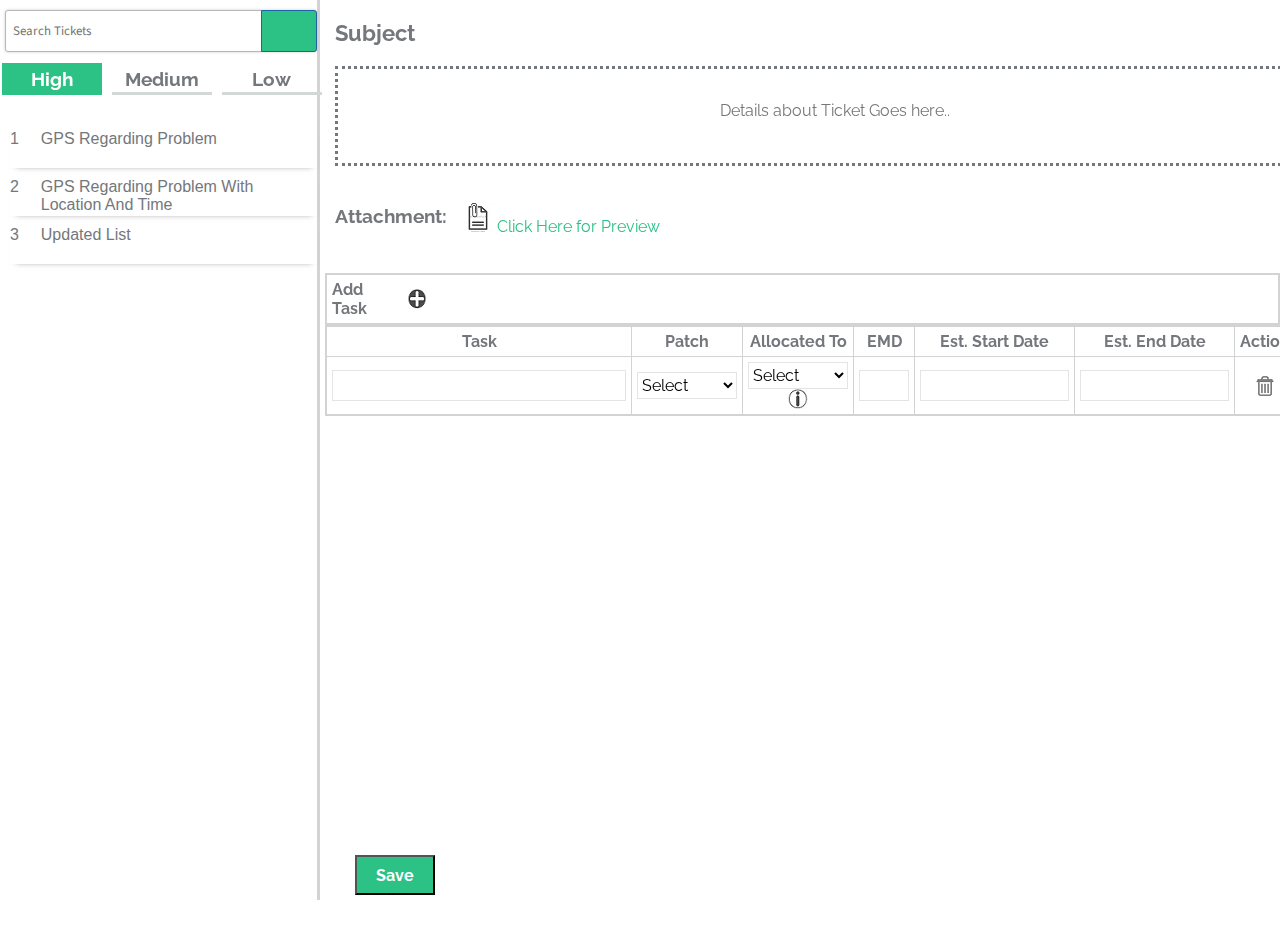
<file: demo2.html>
<html>
	<head>
		<meta http-equiv="Content-Type" content="text/html; charset=utf-8">

		<link rel="shortcut icon" href="../favicon.ico">
		<link rel="stylesheet" type="text/css" href="css/normalize.css" />
		<link rel="stylesheet" type="text/css" href="css/demo.css" />
		<link rel="stylesheet" type="text/css" href="css/tabs.css" />
		<link rel="stylesheet" type="text/css" href="css/tabstyles.css" />
        <link rel="stylesheet" type="text/css" href="css/jquery.datetimepicker.css"/>
		<link rel="stylesheet" href="css/style.css">

  		<script src="js/modernizr.custom.js"></script>
</head>
<body style="height:100%; margin:0; padding:0; overflow:hidden;width:100%">

 <nav id="nav">
		<div>
		<form class="search_bar small">
		<input type="text" placeholder="Search Tickets" />

		<button type="submit" value="Search">Search</button>
		</form>
		</div>


        <div class="container">
 						<section>
 							<div class="tabs tabs-style-linebox">
 								<nav>
 									<ul>
 										<li><a href="#section-linebox-5"><span>High</span></a></li>
 										<li><a href="#section-linebox-4"><span>Medium</span></a></li>
 										<li><a href="#section-linebox-2"><span>Low</span></a></li>
 									</ul>
 								</nav>
 								<div class="content-wrap">
 									<section id="section-linebox-1">
 									<ul  style="list-style:none;">
 										<li class="dropdown">
 											<span class="ticketid">1</span>
 											<span class="ticketname">GPS Regarding Problem</span>
 											<div class="dropdown-content well">
											 <div id="summaryHead">
												<span class="subjectspan">GPS Regarding Problem</span>
												<span class="datespan">20/09/2017</span>
											 </div>
											<div class="summary">
												 This adds a pseudo element at the bottom of the block, changes its
												 point of rotation to the bottom right corner, and rotates it -1.5 degrees,
												 si.
											  </div>
											</div>
 										</li>


 										<li class="dropdown">
 											<span class="ticketid">2</span>
 											<span class="ticketname">GPS Regarding Problem With Location And Time</span>
 											<div class="dropdown-content well">
												 <div id="summaryHead">
													<span class="subjectspan">GPS Regarding Problem With Location And Time</span>
													<span class="datespan">10/01/2017</span>
												 </div>
												<div class="summary">
													 This adds a pseudo element at the bottom of the block, changes its
													 point of rotation to the bottom right corner, and rotates it -1.5 degrees,
													 simulating the effect of an angled edge.
												  </div>
											</div>
 										</li>


										<li class="dropdown">
											<span class="ticketid">3</span>
											<span class="ticketname">Updated List</span>
											<div class="dropdown-content well">
											 <div id="summaryHead">
												<span class="subjectspan">Updated List</span>
												<span class="datespan">12/12/2016</span>
											 </div>
											<div class="summary">
												 This adds a pseudo element at the bottom of the block, changes its
												 point of rotation to the bottom right corner, and rotates it -1.5 degrees,
												 simulating the effect of an angled edge.
											  </div>
											</div>
										</li>

 									</ul>
 									</section>
 									<section id="section-linebox-2" >
 									<ul style="list-style:none;">
 										<li class="dropdown">
 											<span class="ticketid">3</span>
 											<span class="ticketname">Attachment Problem</span>
 											<div class="dropdown-content well">
											 <div id="summaryHead">
												<span class="subjectspan">Attachment Problem</span>
												<span class="datespan">06/03/2017</span>
											 </div>
											<div class="summary">
												 This adds a pseudo element at the bottom of the block, changes its
												 point of rotation to the bottom right corner, and rotates it -1.5 degrees,
												 simulating the effect of an angled edge.
											  </div>
											</div>
 										</li>

 									</section>
 									<section id="section-linebox-3" >
 									<ul style="list-style:none;">
 										<li class="dropdown">
 										    <span>&nbsp</span>
 											<span class="ticketid">4</span>
 											<span class="ticketname">License Revoked</span>
 											<div class="dropdown-content well">
												 <div id="summaryHead">
													<span class="subjectspan">License Revoked</span>
													<span class="datespan">20/02/2017</span>
												 </div>
												<div class="summary">
													 This adds a pseudo element at the bottom of the block, changes its
													 point of rotation to the bottom right corner, and rotates it -1.5 degrees,
													 simulating the effect of an angled edge.
												  </div>
											</div>
 										</li>
 									</ul>
 									</section>
 								</div><!-- /content -->
 							</div><!-- /tabs -->
 						</section>
 		</div><!-- /container -->

 		<script src="js/cbpFWTabs.js"></script>
 				<script>
 					(function() {

 						[].slice.call( document.querySelectorAll( '.tabs' ) ).forEach( function( el ) {
 							new CBPFWTabs( el );
 						});

 					})();
		</script>

		<script src='http://cdnjs.cloudflare.com/ajax/libs/jquery/2.1.3/jquery.min.js'></script>

        <script src="js/index.js"></script>


 </nav>


 <main id="main">

<form id="frmallocation" method="post" action="">
		<table id="ticketDetails" width="99%" border="0" cellspacing="10" cellpadding="10">
		  <tr>
			<td><div id="subject"><b>Subject</b></div><input type="hidden" id="screenMode" /><input type="hidden" id="ticketId" /></td>
		  </tr>
		  <tr>
			<td><div id="description" style="overflow-y: scroll; height:100px; width:1000px; border-style:dotted;"><p>Details about Ticket Goes here..</p></div></td>
		  </tr>
		  <tr>
			<td valign="baseline" style="display:flex; vertical-align:middle;"><h3>Attachment:</h3><div class="image-upload" style="display:inline-block; padding:1em;">
			<label for="file-input">
				<img src="img/attach.jpg"/>
				<a href="#"> Click Here for Preview </a>
			</label>

			<input id="file-input" type="file" style="visibility:hidden;"/>

			 </div>
		   </td>
		  </tr>
		</table>

		<table id="spacingTable">
		<tr><td></td></tr>
		<tr><td></td></tr>
		<tr><td></td></tr>
		<tr><td></td></tr>
		</table>

       <table id="taskHead" width="100%" border="2" align="center" cellpadding="5" cellspacing="5">
       <tr>
			 <td align="left" width="8%"><b>Add Task</b></td>
			 <td align="left" width="92%"><input type="image"  id="btnaddsubtask" src="img/add2.jpg"/></td>
			</td>
          </tr>
       </table>
    <div id="tableContainer" style="overflow-y:scroll; height:auto;">
        <table id="taskDetail" width="100%" border="2" align="center" cellpadding="5" cellspacing="5">
		  <tr>
		    <td width="22%"><b>Task</b></td>
		    <td width="10%"><b>Patch</b></td>
		    <td width="%32"><b>Allocated To</b></td>
		    <td width="6%"><b>EMD</b></td>
		    <td width="9%"><b>Est. Start Date</b></td>
		    <td width="9%"><b>Est. End Date</b></td>
		    <td width="6%"><b>Action</b></td>
		    <td width="6%"><b>Forward</b></td>
		  </tr>
		  <tr>
		    <td height="55"><input type="text" name="taskname" id="taskname" size="30" /></td>
		    <td><select name="patch" id="patch"><option selected>Select</option>
		    </select></td>
		    <td><select name="allocated_to" id="allocated_to"><option selected>Select</option>
		    </select>
		     <input type="image" src="img/info2.jpg" id="btninfo"/></td>
		    <td><input type="text" name="emd" id="emd" size="3"/></td>
		    <td><input type="text" name="eststartdate" id="eststartdate" class="some_class" size="14"/></td>
		    <td><input type="text" name="estenddate" id="estenddate" class="some_class" size="14"/></td>
		    <td><input type="image" id="btndelete" src="img/delete.jpg" />
		    <input type="hidden" name="hiddenField" id="rowMode" />
		    <input type="hidden" name="hiddenField2" id="taskId" /></td>
		    <td><input type="image" src="img/f.jpg" id="btnforward"  /></td>
		  </tr>
</table>

</div>


</form>
 </main>

 <footer id="footer">
	<div class="innertube">
		<input type="submit" id="btnsave" value="Save" />
	</div>
</footer>

 </body>
 <script src="js/jquery.js"></script>
<script src="js/jquery.datetimepicker.full.js"></script>
<script>
$('.some_class').datetimepicker();
</script>
</html>
</file>
<file: css/demo.css>
@import url(http://fonts.googleapis.com/css?family=Raleway:400,500,700);

@font-face {
	font-weight: normal;
	font-style: normal;
	font-family: 'codropsicons';
	src:url('../fonts/codropsicons/codropsicons.eot');
	src:url('../fonts/codropsicons/codropsicons.eot?#iefix') format('embedded-opentype'),
		url('../fonts/codropsicons/codropsicons.woff') format('woff'),
		url('../fonts/codropsicons/codropsicons.ttf') format('truetype'),
		url('../fonts/codropsicons/codropsicons.svg#codropsicons') format('svg');
}

*, *:after, *:before { -webkit-box-sizing: border-box; box-sizing: border-box; }
.clearfix:before, .clearfix:after { content: ''; display: table; }
.clearfix:after { clear: both; }

body {
	background: white;
	color: #74777b;
	font-weight: 400;
	font-size: 1em;
	font-family: 'Raleway', Arial, sans-serif;
}

a {
	color: #2CC185;
	text-decoration: none;
	outline: none;
	width: 100px;
}

a:hover, a:focus {
	color: #74777b;
}

.support {
	display: none;
	color: #ef5189;
	text-align: left;
	font-size: 1.5em;
	max-width: 1200px;
	margin: 1em auto 0;
	padding: 0;
}

.no-flexbox .support {
	display: block;
}

.hidden {
	position: absolute;
	width: 0;
	height: 0;
	overflow: hidden;
	opacity: 0;
}

.container > section {
	padding: 15px 0;
	font-size: 1.25em;
	min-height: 100%;
	
}

.container {
	margin-left: -924px;
    margin-top: -20px;
}

p {
	text-align: center;
	padding: 1em;
}

/* Header */
.codrops-header {
	padding: 7em 0 3em;
	letter-spacing: -1px;
}

.codrops-header h1 {
	max-width: 1200px;
	margin: 0 auto;
	font-weight: 800;
	font-size: 5em;
	line-height: 1;
}

.codrops-header h1 span {
	display: block;
	font-size: 50%;
	font-weight: 400;
	padding-top: 0.325em;
	color: #bdc2c9;
}

/* To Navigation Style */
.codrops-top {
	width: 100%;
	text-transform: uppercase;
	font-weight: 700;
	font-size: 0.69em;
	line-height: 2.2;
}

.codrops-top a {
	display: inline-block;
	padding: 1em 2em;
	text-decoration: none;
	letter-spacing: 1px;
}

.codrops-top span.right {
	float: right;
}

.codrops-top span.right a {
	display: block;
	float: left;
}

.codrops-icon:before {
	margin: 0 4px;
	text-transform: none;
	font-weight: normal;
	font-style: normal;
	font-variant: normal;
	font-family: 'codropsicons';
	line-height: 1;
	speak: none;
	-webkit-font-smoothing: antialiased;
}

.codrops-icon-drop:before {
	content: "\e001";
}

.codrops-icon-prev:before {
	content: "\e004";
}

/* Related demos */
.related {
	text-align: center;
}

.related > a {
	width: calc(100% - 20px);
	max-width: 340px;
	border: 1px solid black;
	border-color: initial;
	display: inline-block;
	text-align: center;
	margin: 20px 10px;
	padding: 25px;
}

.related a img {
	max-width: 100%;
	opacity: 0.8;
}

.related a:hover img,
.related a:active img {
	opacity: 1;
}

.related a h3 {
	margin: 0;
	padding: 0.5em 0 0.3em;
	max-width: 300px;
	text-align: left;
}

@media screen and (max-width: 1280px) {
	.codrops-header h1 {
		padding: 0 0.5em;
	}
	.support {
		padding: 0 1.5em;
	}
}

@media screen and (max-width: 30em) {
	.container > section {
		padding: 3em 0;
	}
	.codrops-header {
		padding: 2em 0 1em;
	}
	.codrops-header h1 {
		font-size: 3.5em;
	}
}


@media screen and (max-width: 25em) {
	.codrops-icon {
		font-size: 1.5em;
	}
	.codrops-icon span {
		display: none;
	}
}

.ticketid {
	
	width:10%;
}

.ticketname {
		
		float: right;
		width:90%;
}




.content-wrap li {
	width:100%;
	height:43px;
	padding-top:5px;
	padding-bottom:5px;
	box-shadow: 0px 4px 6px -6px #777;
	margin-top:5px;
	
}

#nav{
width:25%;
border-right-style:solid;
border-color:#d3d3d3;
position: absolute; 
top: 0px; 
bottom: 0px; 
left: 0; 

}

#main{
width:75%;
position: fixed;
top: 0px; /* Set this to the height of the header */
bottom: 0px; /* Set this to the height of the footer */
right: 0;

}

#footer {
position: absolute;
left: 350;
bottom: 0;
width: 100%;
height: 65px; 
overflow: hidden; /* Disables scrollbars on the footer frame. To enable scrollbars, change "hidden" to "scroll" */
}

#summaryHead
{ 
	color: #74777b;
	word-wrap:break-word;
	font-size: 20px;
	padding-top: 5px;
	background-color:#dcdcdc;
}

.datespan
{
	float: right;
	margin-right:2%;
	font-size:16px;
	position:relative;
}
 .subjectspan
{
	margin-left: 1%;
	font-size:18px;
	font-weight:700;
}

.summary 
{
	font-size: 16px;
	text-align: left;
	color: #777;
	margin-top: 10px;
	margin-left: 5px;
}

.dropdown-content 
{
	display: none;
	position: relative;
	width: 450px;
	height: 150px;
	background-color: #fff;
	border: 1px solid #c1c1c1;
	border-radius: 4px;
	box-shadow: 0 0 10px #c1c1c1;
	z-index: 1;
	position: fixed;
	margin-left: 320px;
	margin-top: -30px;
	
		
}

.dropdown-content:before
{
	content: "";
	position: absolute;
	width: 0;
	height: 0;
	left: -42px;
	top: 17px;
	border: 10px solid transparent;
	border-right: 32px solid rgb(193,193,193); /* IE8 Fallback */
	border-right: 32px solid rgba(193,193,193,0.5);
	z-index: 2;
}

.dropdown-content:after
{
	content: "";
	position: absolute;
	width: 0;
	height: 0;
	left: -31px;
	top: 20px;
	border: 8px solid transparent;
	border-right: 24px solid #fff;
	z-index: 3;
}

.dropdown:hover .dropdown-content
{
	display: block;  
}

#taskDetail{
border-style:solid;
border-color:#d3d3d3;
overflow-y:auto;
}

#taskHead{
border-style:solid;
border-color:#d3d3d3;
}

#taskHead td{
border:none;
}


#taskDetail td{
text-align:center;
vertical_align:middle;
}

#taskHead{
text-align:left;
}


#btnsave:hover{
margin-left:5px;
margin-top:20px;
background-color:white;
color:#2cc185;
height:40px;
width:80px;
font-weight:700;
position:fixed;
}

#btnsave{
margin-left:5px;
margin-top:20px;
background-color:#2cc185;
color:white;
height:40px;
width:80px;
font-weight:700;
}

#subject{
font-size:22;
font-weight:900;
margin-top:0px;
padding-top:0px;
}


input[type=image]{
    vertical-align:middle;
}

input[type="text"] {
  display: inline-block;
  position: relative;
  line-height: 27px;
  border-bottom: 1px solid #e4e4e4;
  border-left: 1px solid #e4e4e4;
  border-right: 1px solid #e4e4e4;
  border-top: 1px solid #e4e4e4;
  alignment:middle;
  outline: none;
   background: transparent;
  
  transition: all linear .3s;
}

select{
  display: inline-block;
  position: relative;
  line-height: 27px;
  border-bottom: 1px solid #e4e4e4;
  border-left: 1px solid #e4e4e4;
  border-right: 1px solid #e4e4e4;
  border-top: 1px solid #e4e4e4;
  alignment:middle;
  outline: none;
   background: transparent;
  width:100px;
  height:27px;
  transition: all linear .3s;
}
</file>
<file: css/tabs.css>
/* Default tab style */

@font-face {
	font-weight: normal;
	font-style: normal;
	font-family: 'stroke7pixeden';
	src:url('../fonts/stroke7pixeden/stroke7pixeden.eot?u58ytb');
	src:url('../fonts/stroke7pixeden/stroke7pixeden.eot?#iefixu58ytb') format('embedded-opentype'),
		url('../fonts/stroke7pixeden/stroke7pixeden.woff?u58ytb') format('woff'),
		url('../fonts/stroke7pixeden/stroke7pixeden.ttf?u58ytb') format('truetype'),
		url('../fonts/stroke7pixeden/stroke7pixeden.svg?u58ytb#stroke7pixeden') format('svg');
}

.tabs {
	position: relative;
	overflow: hidden;
	margin: 0 auto;
	width: 70%;
	font-weight: 300;
	font-size: 1.25em;
	margin-left: 755px;
}

/* Nav */
.tabs nav {
	text-align: center;
	width: 75%;
}

.tabs nav ul {
	position: relative;
	display: -ms-flexbox;
	display: -webkit-flex;
	display: -moz-flex;
	display: -ms-flex;
	display: flex;
	margin: 0 auto;
	padding: 0;
	max-width: 1200px;
	list-style: none;
	-ms-box-orient: horizontal;
	-ms-box-pack: center;
	-webkit-flex-flow: row wrap;
	-moz-flex-flow: row wrap;
	-ms-flex-flow: row wrap;
	flex-flow: row wrap;
	-webkit-justify-content: center;
	-moz-justify-content: center;
	-ms-justify-content: center;
	justify-content: center;
}

.tabs nav ul li {
	position: relative;
	z-index: 1;
	display: block;
	margin: 0;
	text-align: center;
	list-style: none;
	
	-webkit-flex: 1;
	-moz-flex: 1;
	-ms-flex: 1;
	flex: 1;
	padding-bottom:10px;
}

.tabs nav a {
	position: relative;
	display: block;
	overflow: hidden;
	text-overflow: ellipsis;
	white-space: nowrap;
	
}

.tabs nav a span {
	vertical-align: middle;
	font-size: 0.75em;
	
}

.tabs nav li.tab-current a {
	color: #74777b;
}

.tabs nav a:focus {
	outline: none;
}

/* Icons */
.icon::before {
	z-index: 10;
	display: inline-block;
	margin: 0 0.4em 0 0;
	vertical-align: middle;
	text-transform: none;
	font-weight: normal;
	font-variant: normal;
	font-size: 1.3em;
	font-family: 'stroke7pixeden';
	line-height: 1;
	speak: none;
	-webkit-backface-visibility: hidden;
	-webkit-font-smoothing: antialiased;
	-moz-osx-font-smoothing: grayscale;
}
.icon-upload::before {
	content: "\e68a";
}
.icon-tools::before {
	content: "\e60a";
}
.icon-plane::before {
	content: "\e625";
}
.icon-joy::before {
	content: "\e6a4";
}
.icon-plug::before {
	content: "\e69a";
}
.icon-home::before {
	content: "\e648";
}
.icon-gift::before {
	content: "\e652";
}
.icon-display::before {
	content: "\e65e";
}
.icon-date::before {
	content: "\e660";
}
.icon-config::before {
	content: "\e666";
}
.icon-coffee::before {
	content: "\e669";
}
.icon-camera::before {
	content: "\e66f";
}
.icon-box::before {
	content: "\e674";
}

/* Content */
.content-wrap {
	position: relative;
	margin-left:0px;
	width:57%;
}

.content-wrap section {
	display: none;
	margin: -20px auto;
	padding: 1.5em;
	margin-left: 115px;
	max-width: 1200px;
	text-align: left;
	font-family: sans-serif;
	font-size: 16px;
	width:80%;
}

.content-wrap section.content-current {
	display: block;
}

.content-wrap section p {
	margin: 0;
	padding: 0.75em 0;
	color: rgba(40,44,42,0.05);
	font-weight: 900;
	font-size: 4em;
	line-height: 1;
}

/* Fallback */
.no-js .content-wrap section {
	display: block;
	padding-bottom: 2em;
	border-bottom: 1px solid rgba(255,255,255,0.6);
}

.no-flexbox nav ul {
	display: block;
}

.no-flexbox nav ul li {
	min-width: 15%;
	display: inline-block;
}

@media screen and (max-width: 58em) {
	.tabs nav a.icon span {
		display: none;
	}
	.tabs nav a:before {
		margin-right: 0;
	}
}
</file>
<file: css/tabstyles.css>
/* Individual tab styles */

/*****************************/
/* Bar */
/*****************************/

.tabs-style-bar nav {
	background: rgba(40,44,42,0.05);
}

.tabs-style-bar nav ul {
	border: 4px solid transparent;
}

.tabs-style-bar nav ul li a {
	margin: 0 2px;
	background-color: #f7f7f7;
	color: #74777b;
	transition: background-color 0.2s, color 0.2s;
}

.tabs-style-bar nav ul li a:hover,
.tabs-style-bar nav ul li a:focus {
	color: #2CC185;
}

.tabs-style-bar nav ul li a span {
	text-transform: uppercase;
	letter-spacing: 1px;
	font-weight: 500;
	font-size: 0.6em;
}

.tabs-style-bar nav ul li.tab-current a {
	background: #2CC185;
	color: #fff;
}

/*****************************/
/* Icon box */
/*****************************/

.tabs-style-iconbox nav {
	background: rgba(255,255,255,0.4);
}

.tabs-style-iconbox nav ul li a {
	overflow: visible;
	padding: 2em 0;
	line-height: 1;
	-webkit-transition: color 0.2s;
	transition: color 0.2s;
}

.tabs-style-iconbox nav ul li a span {
	font-weight: 700;
	font-size: 0.7em;	
}

.tabs-style-iconbox nav ul li.tab-current {
	z-index: 100;
}

.tabs-style-iconbox nav ul li.tab-current a {
	background: #fff;
	box-shadow: -1px 0 0 #fff;
}

.tabs-style-iconbox nav ul li.tab-current a::after {
	position: absolute;
	top: 100%;
	left: 50%;
	margin-left: -10px;
	width: 0;
	height: 0;
	border: solid transparent;
	border-width: 10px;
	border-top-color: #fff;
	content: '';
	pointer-events: none;
}

.tabs-style-iconbox nav ul li:first-child::before,
.tabs-style-iconbox nav ul li::after {
	position: absolute;
	top: 20%;
	right: 0;
	z-index: -1;
	width: 1px;
	height: 60%;
	background: rgba(0,0,0,0.07);
	content: '';
}

.tabs-style-iconbox nav ul li:first-child::before {
	right: auto;
	left: 0;
}

.tabs-style-iconbox .icon::before {
	display: block;
	margin: 0 0 0.25em 0;
}

/*****************************/
/* Underline */
/*****************************/

.tabs-style-underline nav {
	background: #fff;
}

.tabs-style-underline nav a {
	padding: 0.25em 0 0.5em;
	border-left: 1px solid #e7ecea;
	-webkit-transition: color 0.2s;
	transition: color 0.2s;
}

.tabs-style-underline nav li:last-child a {
	border-right: 1px solid #e7ecea;
}

.tabs-style-underline nav li a::after {
	position: absolute;
	bottom: 0;
	left: 0;
	width: 100%;
	height: 6px;
	background: #2CC185;
	content: '';
	-webkit-transition: -webkit-transform 0.3s;
	transition: transform 0.3s;
	-webkit-transform: translate3d(0,150%,0);
	transform: translate3d(0,150%,0);
}

.tabs-style-underline nav li.tab-current a::after {
	-webkit-transform: translate3d(0,0,0);
	transform: translate3d(0,0,0);
}

.tabs-style-underline nav a span {
	font-weight: 700;
}

/*****************************/
/* Triangle and line */
/*****************************/

.tabs-style-linetriangle nav a {
	overflow: visible;
	border-bottom: 1px solid rgba(0,0,0,0.2);
	-webkit-transition: color 0.2s;
	transition: color 0.2s;
}

.tabs-style-linetriangle nav a span {
	display: block;
	overflow: hidden;
	text-overflow: ellipsis;
	white-space: nowrap;
	font-size: 1em;
}

.tabs-style-linetriangle nav li.tab-current a:after, 
.tabs-style-linetriangle nav li.tab-current a:before {
	position: absolute;
	top: 100%;
	left: 50%;
	width: 0;
	height: 0;
	border: solid transparent;
	content: '';
	pointer-events: none;
}

.tabs-style-linetriangle nav li.tab-current a:after {
	margin-left: -10px;
	border-width: 10px;
	border-top-color: #e7ecea;
}

.tabs-style-linetriangle nav li.tab-current a:before {
	margin-left: -11px;
	border-width: 11px;
	border-top-color: rgba(0,0,0,0.2);
}

@media screen and (max-width: 58em) {
	.tabs-style-linetriangle nav {
		font-size: 0.6em;
	}
}

/*****************************/
/* Top Line */
/*****************************/

.tabs-style-topline {
	max-width: 1200px;
}

.tabs-style-topline nav li {
	border: 1px solid rgba(40,44,42,0.1);
}

.tabs-style-topline nav li:not(:last-child) {
	border-right: none;
}

.tabs-style-topline nav li.tab-current {
	border-top-color: #2CC185;
	border-bottom: none;
}

.tabs-style-topline nav a {
	padding: 0.65em 0 0.5em;
	background: rgba(40,44,42,0.05);
	color: #74777b;
	line-height: 1;
	-webkit-transition: color 0.2s;
	transition: color 0.2s;
}

.tabs-style-topline nav a:hover,
.tabs-style-topline nav a:focus {
	color: #2CC185;
}

.tabs-style-topline nav li.tab-current a {
	background: none;
	box-shadow: inset 0 3px 0 #2CC185;
	color: #2CC185;
}

.tabs-style-topline .icon::before {
	display: block;
	margin: 0;
}

.tabs-style-topline nav a span {
	text-transform: uppercase;
	letter-spacing: 1px;
	font-weight: 700;
	font-size: 0.5em;
}

/*****************************/
/* Falling Icon, from http://vintageproductions.eu/grid/interactivity/ */ 
/*****************************/

.tabs-style-iconfall {
	overflow: visible;
}

.tabs-style-iconfall nav a {
	display: inline-block;
	overflow: visible;
	padding: 1em 0 2em;
	color: #74777b;
	line-height: 1;
	-webkit-transition: color 0.3s cubic-bezier(0.7,0,0.3,1); 
	transition: color 0.3s cubic-bezier(0.7,0,0.3,1);
}

.tabs-style-iconfall nav a:hover,
.tabs-style-iconfall nav a:focus,
.tabs-style-iconfall nav li.tab-current a {
	color: #2CC185;
}

.tabs-style-iconfall nav a span {
	font-weight: 700;
}

.tabs-style-iconfall nav li::before {
	position: absolute;
	bottom: 1em;
	left: 50%;
	margin-left: -20px;
	width: 40px;
	height: 4px;
	background: #2CC185;
	content: '';
	opacity: 0;
	-webkit-transition: -webkit-transform 0.2s ease-in;
	transition: transform 0.2s ease-in;
	-webkit-transform: scale3d(0,1,1);
	transform: scale3d(0,1,1);
}

.tabs-style-iconfall nav li.tab-current::before {
	opacity: 1;
	-webkit-transform: scale3d(1,1,1);
	transform: scale3d(1,1,1);
}

.tabs-style-iconfall .icon::before {
	display: block;
	margin: 0 0 0.35em;
	opacity: 0;
	-webkit-transition: -webkit-transform 0.2s, opacity 0.2s;
	transition: transform 0.2s, opacity 0.2s;
	-webkit-transform: translate3d(0,-100px,0);
	transform: translate3d(0,-100px,0);
	pointer-events: none;
}

.tabs-style-iconfall nav li.tab-current .icon::before {
	opacity: 1;
	-webkit-transform: translate3d(0,0,0);
	transform: translate3d(0,0,0);
}

@media screen and (max-width: 58em) {
	.tabs-style-iconfall nav li .icon::before {
		opacity: 1;
		-webkit-transform: translate3d(0,0,0);
		transform: translate3d(0,0,0);
	}
}

/*****************************/
/* Moving Line */
/*****************************/

.tabs-style-linemove nav {
	background: #fff;
}

.tabs-style-linemove nav li:last-child::before {
	position: absolute;
	bottom: 0;
	left: 0;
	width: 100%;
	height: 4px;
	background: #2CC185;
	content: '';
	-webkit-transition: -webkit-transform 0.3s;
	transition: transform 0.3s;
}

/* Move the line */
.tabs-style-linemove nav li:first-child.tab-current ~ li:last-child::before {
	-webkit-transform: translate3d(-400%,0,0);
	transform: translate3d(-400%,0,0);
}

.tabs-style-linemove nav li:nth-child(2).tab-current ~ li:last-child::before {
	-webkit-transform: translate3d(-300%,0,0);
	transform: translate3d(-300%,0,0);
}

.tabs-style-linemove nav li:nth-child(3).tab-current ~ li:last-child::before {
	-webkit-transform: translate3d(-200%,0,0);
	transform: translate3d(-200%,0,0);
}

.tabs-style-linemove nav li:nth-child(4).tab-current ~ li:last-child::before {
	-webkit-transform: translate3d(-100%,0,0);
	transform: translate3d(-100%,0,0);
}

.tabs-style-linemove nav a {
	padding: 1em 0;
	color: #74777b;
	line-height: 1;
	-webkit-transition: color 0.3s, -webkit-transform 0.3s; 
	transition: color 0.3s, transform 0.3s;
}

.tabs-style-linemove nav li.tab-current a {
	color: #2CC185;
	-webkit-transform: translate3d(0,8px,0);
	transform: translate3d(0,8px,0);
}

.tabs-style-linemove nav a span {
	font-weight: 700;
}

/*****************************/
/* Line */
/*****************************/

.tabs-style-line nav ul {
	padding: 0 2em;
	max-width: none;
	box-shadow: inset 0 -2px #d1d3d2;
}

.tabs-style-line nav a {
	padding: 0.7em 0.4em;
	box-shadow: inset 0 -2px #d1d3d2;
	color: #74777b;
	text-align: left;
	text-transform: uppercase;
	letter-spacing: 1px;
	font-weight: 700;
	font-size: 0.8em;
	line-height: 1;
	-webkit-transition: color 0.3s, box-shadow 0.3s;
	transition: color 0.3s, box-shadow 0.3s;
}

.tabs-style-line nav a:hover,
.tabs-style-line nav a:focus {
	box-shadow: inset 0 -2px #74777b;
}

.tabs-style-line nav li.tab-current a {
	box-shadow: inset 0 -2px #2CC185;
	color: #2CC185;
}

@media screen and (max-width: 58em) {
	.tabs-style-line nav ul {
		display: block;
		box-shadow: none;
	}
	.tabs-style-line nav ul li {
		display: block;
		-webkit-flex: none;
		flex: none;
	}
}

/*****************************/
/* Circle */
/*****************************/

.tabs-style-circle {
	overflow: visible;
}

.tabs-style-circle nav li::before {
	position: absolute;
	top: 50%;
	left: 50%;
	margin: -60px 0 0 -60px;
	width: 120px;
	height: 120px;
	border: 1px solid #2CC185;
	border-radius: 50%;
	content: '';
	opacity: 0;
	-webkit-transition: -webkit-transform 0.2s, opacity 0.2s;
	transition: transform 0.2s, opacity 0.2s;
	-webkit-transition-timing-function: cubic-bezier(0.7,0,0.3,1);
	transition-timing-function: cubic-bezier(0.7,0,0.3,1);
}

@media screen and (max-width: 58em) {
	.tabs-style-circle nav li::before {
		margin: -40px 0 0 -40px;
		width: 80px;
		height: 80px;
	}
}

.tabs-style-circle nav li.tab-current::before {
	opacity: 1;
	-webkit-transform: scale3d(1,1,1);
	transform: scale3d(1,1,1);
}

.tabs-style-circle nav a {
	overflow: visible;
	color: #74777b;
	font-weight: 700;
	font-size: 0.9em;
	line-height: 1.1;
	-webkit-transition: color 0.3s cubic-bezier(0.7,0,0.3,1); 
	transition: color 0.3s cubic-bezier(0.7,0,0.3,1);
}

.tabs-style-circle nav a span {
	display: inline-block;
}

.tabs-style-circle nav a span,
.tabs-style-circle .icon::before {
	-webkit-transition: -webkit-transform 0.3s cubic-bezier(0.7,0,0.3,1);
	transition: transform 0.3s cubic-bezier(0.7,0,0.3,1);
}

.tabs-style-circle nav a:hover,
.tabs-style-circle nav a:focus {
	color: #4a4a4b;
}

.tabs-style-circle nav li.tab-current a {
	color: #2CC185;
}

.tabs-style-circle nav li.tab-current a span {
	-webkit-transform: translate3d(0,4px,0);
	transform: translate3d(0,4px,0);
}

.tabs-style-circle .icon::before {
	display: block;
	margin: 0;
	pointer-events: none;
}

.tabs-style-circle nav li.tab-current .icon::before {
	-webkit-transform: translate3d(0,-4px,0);
	transform: translate3d(0,-4px,0);
}

/*****************************/
/* Shape */
/*****************************/

.tabs-style-shape {
	max-width: 1200px;
}

.tabs-style-shape nav ul li {
	margin: 0 3em;
}

.tabs-style-shape nav ul li:first-child {
	margin-left: 0;
}

.tabs-style-shape nav ul li.tab-current {
	z-index: 100;
}

.tabs-style-shape nav li a {
	overflow: visible;
	margin: 0 -3em 0 0;
	padding: 0;
	color: #fff;
	font-weight: 500;
}

.tabs-style-shape nav li:first-child a span {
	padding-left: 2em;
	border-radius: 30px 0 0 0;
}

.tabs-style-shape nav li:last-child a span {
	padding-right: 2em;
	border-radius: 0 30px 0 0;
}

.tabs-style-shape nav li a svg {
	position: absolute;
	left: 100%;
	margin: 0;
	width: 3em;
	height: 100%;
	fill: #bdc2c9;
}

.tabs-style-shape nav li a svg:nth-child(2),
.tabs-style-shape nav li:last-child a svg {
	right: 100%;
	left: auto;
	-webkit-transform: scale3d(-1,1,1);
	transform: scale3d(-1,1,1);
}

.tabs-style-shape nav li a span {
	display: block;
	overflow: hidden;
	padding: 0.65em 0;
	background-color: #bdc2c9;
	text-overflow: ellipsis;
	white-space: nowrap;
}

.tabs-style-shape nav li a:hover span {
	background-color: #2CC185;
}

.tabs-style-shape nav li a:hover svg {
	fill: #2CC185;
}

/* Make only shape clickable */
.tabs-style-shape nav li a svg {
	pointer-events: none;
}

.tabs-style-shape nav li a svg use {
	pointer-events: auto;
}

.tabs-style-shape nav li.tab-current a span,
.tabs-style-shape nav li.tab-current a svg {
	-webkit-transition: none;
	transition: none;
}

.tabs-style-shape nav li.tab-current a span {
	background: #fff;
}

.tabs-style-shape nav li.tab-current a svg {
	fill: #fff;
}

.tabs-style-shape .content-wrap {
	background: #fff;
}

@media screen and (max-width: 58em) {
	.tabs-style-shape nav ul {
		display: block;
		padding-top: 1.5em;
	}
	.tabs-style-shape nav ul li {
		display: block;
		margin: -1.25em 0 0;
		-webkit-flex: none;
		flex: none;
	}
	.tabs-style-shape nav ul li a {
		margin: 0;
	}
	.tabs-style-shape nav ul li svg {
		display: none;
	}
	.tabs-style-shape nav ul li a span {
		padding: 1.25em 0 2em !important;
		border-radius: 30px 30px 0 0 !important;
		box-shadow: 0 -1px 2px rgba(0,0,0,0.1);
		line-height: 1;
	}
	.tabs-style-shape nav ul li:last-child a span {
		padding: 1.25em 0 !important;
	}
	.tabs-style-shape nav ul li.tab-current {
		z-index: 1;
	}
}

/*****************************/
/* Line Box */
/*****************************/

.tabs-style-linebox nav ul li {
	/*margin: 0 0.3em;*/
	margin-left:0.4em;
	-webkit-flex: none;
	flex: none;
}

.tabs-style-linebox nav a {
	padding:0;
	color: #74777b;
	font-weight: 700;
	-webkit-transition: color 0.3s;
	transition: color 0.3s;
	padding-top:5px;
	padding-bottom:5px;
}

.tabs-style-linebox nav a:hover,
.tabs-style-linebox nav a:focus {
	color: #2CC185;
}

.tabs-style-linebox nav li.tab-current a {
	color: #fff;
}

.tabs-style-linebox nav a::after {
	position: absolute;
	top: 0;
	left: 0;
	z-index: -1;
	width: 100%;
	height: 100%;
	background: #d2d8d6;
	content: '';
	-webkit-transition: background-color 0.3s, -webkit-transform 0.3s;
	transition: background-color 0.3s, transform 0.3s;
	-webkit-transition-timing-function: ease, cubic-bezier(0.7,0,0.3,1);
	transition-timing-function: ease, cubic-bezier(0.7,0,0.3,1);
	-webkit-transform: translate3d(0,100%,0) translate3d(0,-3px,0);
	transform: translate3d(0,100%,0) translate3d(0,-3px,0);
}

.tabs-style-linebox nav li.tab-current a::after {
	-webkit-transform: translate3d(0,0,0);
	transform: translate3d(0,0,0);
}

.tabs-style-linebox nav a:hover::after,
.tabs-style-linebox nav a:focus::after,
.tabs-style-linebox nav li.tab-current a::after {
	background: #2CC185;
}

@media screen and (max-width: 58em) {
	.tabs-style-linebox nav ul {
		display: block;
		box-shadow: none;
	}
	.tabs-style-linebox nav ul li {
		display: block;
		-webkit-flex: none;
		flex: none;
	}
}

/*****************************/
/* Flip */
/*****************************/

.tabs-style-flip {
	max-width: 1200px;
}

.tabs-style-flip nav a {
	padding: 0.5em 0;
	color: #2CC185;
	-webkit-transition: color 0.3s;
	transition: color 0.3s;
}

.tabs-style-flip nav a:hover,
.tabs-style-flip nav a:focus,
.tabs-style-flip nav li.tab-current a {
	color: #74777b;
}

.tabs-style-flip nav a span {
	text-transform: uppercase;
	letter-spacing: 1px;
	font-weight: 700;
	font-size: 0.625em;
}

.tabs-style-flip nav a::after {
	position: absolute;
	top: 0;
	left: 0;
	z-index: -1;
	width: 100%;
	height: 100%;
	background-color: #f0f0f0;
	content: '';
	-webkit-transition: -webkit-transform 0.3s, background-color 0.3s;
	transition: transform 0.3s, background-color 0.3s;
	-webkit-transform: perspective(900px) rotate3d(1,0,0,90deg);
	transform: perspective(900px) rotate3d(1,0,0,90deg);
	-webkit-transform-origin: 50% 100%;
	transform-origin: 50% 100%;
	-webkit-perspective-origin: 50% 100%;
	perspective-origin: 50% 100%;
}

.tabs-style-flip nav li.tab-current a::after {
	background-color: #fff;
	-webkit-transform: perspective(900px) rotate3d(1,0,0,0deg);
	transform: perspective(900px) rotate3d(1,0,0,0deg);
}

.tabs-style-flip .content-wrap {
	background: #fff;
}


/*****************************/
/* Fill up */
/*****************************/

.tabs-style-fillup nav ul li a {
	padding: 1.9em 0;
	border-right: 1px solid #2CC185;
	line-height: 1;
	-webkit-transition: color 0.3s;
	transition: color 0.3s;
	-webkit-backface-visibility: hidden;
	backface-visibility: hidden;
}

.tabs-style-fillup nav ul li:last-child a {
	border: none;
}

.tabs-style-fillup nav ul li.tab-current {
	z-index: 100;
}

.tabs-style-fillup nav ul li.tab-current a {
	color: #fff;
}

.tabs-style-fillup nav ul li a::after {
	position: absolute;
	top: 0;
	left: 0;
	z-index: -1;
	width: 100%;
	height: 100%;
	height: calc(100% + 1px);
	border: 1px solid #2CC185;
	background: #2CC185;
	content: '';
	-webkit-transition: -webkit-transform 0.3s;
	transition: transform 0.3s;
	-webkit-transform: translate3d(0,100%,0);
	transform: translate3d(0,100%,0);
}

.tabs-style-fillup nav ul li.tab-current a::after {
	-webkit-transform: translate3d(0,0,0);
	transform: translate3d(0,0,0);
}

.tabs-style-fillup nav ul li a span,
.tabs-style-fillup .icon::before {
	-webkit-transition: -webkit-transform 0.5s;
	transition: transform 0.5s;
	-webkit-transform: translate3d(0,5px,0);
	transform: translate3d(0,5px,0);
}

.tabs-style-fillup nav ul li a span {
	display: block;
	font-weight: 700;
	font-size: 0.7em;
	line-height: 1.5;
}

.tabs-style-fillup .icon::before {
	display: block;
	margin: 0;
}

.tabs-style-fillup nav ul li.tab-current a span,
.tabs-style-fillup li.tab-current .icon::before {
	-webkit-transform: translate3d(0,-10px,0);
	transform: translate3d(0,-10px,0);
}


/*****************************/
/* Trapezoid, based on http://lea.verou.me/2013/10/slanted-tabs-with-css-3d-transforms/ */
/*****************************/ 

.tabs-style-tzoid {
	max-width: 1200px;
}

.tabs-style-tzoid nav {
	padding: 0 1em;
}

.tabs-style-tzoid nav ul li {
	-webkit-backface-visibility: hidden;
	backface-visibility: hidden;
}

.tabs-style-tzoid nav ul li a {
	padding: 0 1.5em 0 0.3em;
	color: #0d9564;
	-webkit-transition: color 0.2s;
	transition: color 0.2s;
}

@media screen and (max-width: 54em) {
	.tabs-style-tzoid nav ul li a {
		padding: 0 0.5em 0 0.3em;
	}
}

.tabs-style-tzoid nav ul li a:hover,
.tabs-style-tzoid nav ul li a:focus {
	color: #fff;
}

.tabs-style-tzoid nav ul li.tab-current a,
.tabs-style-tzoid nav ul li.tab-current a:hover {
	color: #2CC185;
}

.tabs-style-tzoid nav ul li a span {
	font-weight: 500;
	font-size: 0.75em;
}

.tabs-style-tzoid nav ul li a::after {
	position: absolute;
	top: 0;
	right: 0;
	bottom: 0;
	left: 0;
	z-index: -1;
	outline: 1px solid transparent;
	border-radius: 10px 10px 0 0;
	background: #2CC185;
	box-shadow: inset 0 -3px 3px rgba(0,0,0,0.05);
	content: '';
	-webkit-transform: perspective(5px) rotateX(0.93deg) translateZ(-1px);
	transform: perspective(5px) rotateX(0.93deg) translateZ(-1px);
	-webkit-transform-origin: 0 0;
	transform-origin: 0 0;
	-webkit-backface-visibility: hidden;
	backface-visibility: hidden;
}

.tabs-style-tzoid nav ul li.tab-current a::after,
.tabs-style-tzoid .content-wrap {
	background: #fff;
	box-shadow: none;
}

/*****************************/
/* Circle fill */
/*****************************/

.tabs-style-circlefill {
	max-width: 700px;
	border: 1px solid #2CC185;
}

.tabs-style-circlefill nav ul li {
	overflow: hidden;
	border-right: 1px solid #2CC185;
}

.tabs-style-circlefill nav li a {
	padding: 1.5em 0;
	color: #fff;
	font-size: 1.25em;
}

.tabs-style-circlefill nav li:first-child {
	border-left: none;
}

.tabs-style-circlefill nav li:last-child {
	border: none;
}

.tabs-style-circlefill nav li::before {
	position: absolute;
	top: 50%;
	left: 50%;
	margin: -40px 0 0 -40px;
	width: 80px;
	height: 80px;
	border: 1px solid #2CC185;
	border-radius: 50%;
	background: #2CC185;
	content: '';
	-webkit-transition: -webkit-transform 0.3s;
	transition: transform 0.3s;
}

.tabs-style-circlefill nav li.tab-current::before {
	-webkit-transform: scale3d(2.5,2.5,1);
	transform: scale3d(2.5,2.5,1);
}

.tabs-style-circlefill nav a {
	-webkit-transition: color 0.3s; 
	transition: color 0.3s;
}

.tabs-style-circlefill nav a span {
	display: none;
}

.tabs-style-circlefill nav li.tab-current a {
	color: #fff;
}

.tabs-style-circlefill .icon::before {
	display: block;
	margin: 0;
	pointer-events: none;
}

.tabs-style-circlefill .content-wrap {
	border-top: 1px solid #2CC185;
}
</file>
<file: css/style.css>
@import url(http://fonts.googleapis.com/css?family=Source+Sans+Pro:400,600);


form {
  margin-top: 10px;
  margin-left:5px;
}

.search_bar {
  background: #fff;
  border: #b7b7b7 solid 1px;
  border-radius: 3px;
  box-shadow: 0 0 3px #ccc;
  position: relative;
  font-family: 'Source Sans Pro', sans-serif;
  max-width: 420px;
}
.search_bar input[type=text] {
  border: none;
  box-shadow: none;
  font-weight: 600;
  font-size: 14px;
  width: 80%;
  padding: .5em;
  margin: 0;
  overflow: hidden;
}
.search_bar input[type=text]:focus {
  outline: none;
}
.search_bar button[type=submit] {
  background: -webkit-linear-gradient(#2cc185, #2cc185);
  background: linear-gradient(#2cc185, #2cc185);
  color: rgba(255, 255, 255, 0);
  border: 1px solid #1C62A8;
  width: 10%;
  min-width: 56px;
  position: absolute;
  top: -1px;
  right: -1px;
  bottom: -1px;
  border-radius: 0 3px 3px 0;
  margin: 0;
  -webkit-user-select: none;
     -moz-user-select: none;
      -ms-user-select: none;
          user-select: none;
}
.search_bar button[type=submit]:after {
  content: '';
  position: absolute;
  top: 18%;
  right: 0;
  bottom: 22%;
  left: 4%;
  background: url("http://media.lib.byu.edu/assets/images/searchbar/1.0/search-icon.svg") no-repeat center center;
  background-size: contain;
}
.search_bar button[type=submit]:hover, .search_bar button[type=submit]:focus {
  background: -webkit-linear-gradient(#2cc185, #2cc185);
  background: linear-gradient(#2cc185, #2cc185);
  box-shadow: 0 0 3px rgba(0, 0, 0, 0.5);
  cursor: pointer;
}
.search_bar .search_dropdown {
  font-weight: 600;
  min-width: 17px;
  background: -webkit-linear-gradient(#f4f4f4, #e2e2e2);
  background: linear-gradient(#f4f4f4, #e2e2e2);
  border-right: 1px solid #ddd;
  color: #555;
  padding: 0 28px 0 13px;
  border-radius: 2px 0 0 2px;
  position: absolute;
  top: 0;
  left: 0;
  bottom: 0;
  z-index: 10000;
  -webkit-user-select: none;
     -moz-user-select: none;
      -ms-user-select: none;
          user-select: none;
  box-sizing: content-box;
}
.search_bar .search_dropdown:after {
  content: "\2193";
  color: rgba(85, 85, 85, 0);
  background: url("http://media.lib.byu.edu/assets/images/searchbar/1.0/down-arrow.svg") no-repeat top left;
  height: 8px;
  width: 10px;
  position: absolute;
  top: 50%;
  right: 10px;
  margin-top: -6px;
}
.search_bar .search_dropdown:hover, .search_bar .search_dropdown.active {
  background: -webkit-linear-gradient(#e7e7e7, #d5d5d5);
  background: linear-gradient(#e7e7e7, #d5d5d5);
  cursor: pointer;
  border-right-color: #ccc;
}
.search_bar .search_dropdown > span {
  position: absolute;
  top: 50%;
  margin-top: -8px;
  white-space: nowrap;
  font-size: 15px;
}
.search_bar .search_dropdown ul {
  display: none;
  position: absolute;
  top: 105%;
  left: -1px;
  font-size: 14px;
  width: 225px;
  background: #fff;
  box-shadow: 1px 1px 5px rgba(0, 0, 0, 0.2);
  border: 1px solid #ccc;
  border-radius: 3px;
  padding: 7px 0;
}
.search_bar .search_dropdown li {
  list-style-type: none;
  margin: 0;
  padding: 5px 18px;
  color: #1C62A8;
  line-height: 1.2em;
  position: relative;
}
.search_bar .search_dropdown li:hover {
  background: #e7e7e7;
}
.search_bar .search_dropdown li.selected {
  background: #1C62A8;
  color: #fff;
}
.search_bar.small {
  max-width: 322px;
}
.search_bar.small input[type=text] {
  font-size: 13px;
}
.search_bar.large {
  max-width: 560px;
}
.search_bar.large input[type=text] {
  font-size: 16px;
}
.search_bar.larger {
  max-width: 700px;
}
.search_bar.larger input[type=text] {
  font-size: 18px;
}
.search_bar.huge {
  max-width: 860px;
}
.search_bar.huge input[type=text] {
  font-size: 21px;
}
.search_bar ::-webkit-input-placeholder {
  font-weight: 400;
}
.search_bar ::-moz-placeholder {
  font-weight: 400;
}
.search_bar :-ms-input-placeholder {
  font-weight: 400;
}
.search_bar ::placeholder {
  font-weight: 400;
}
</file>
